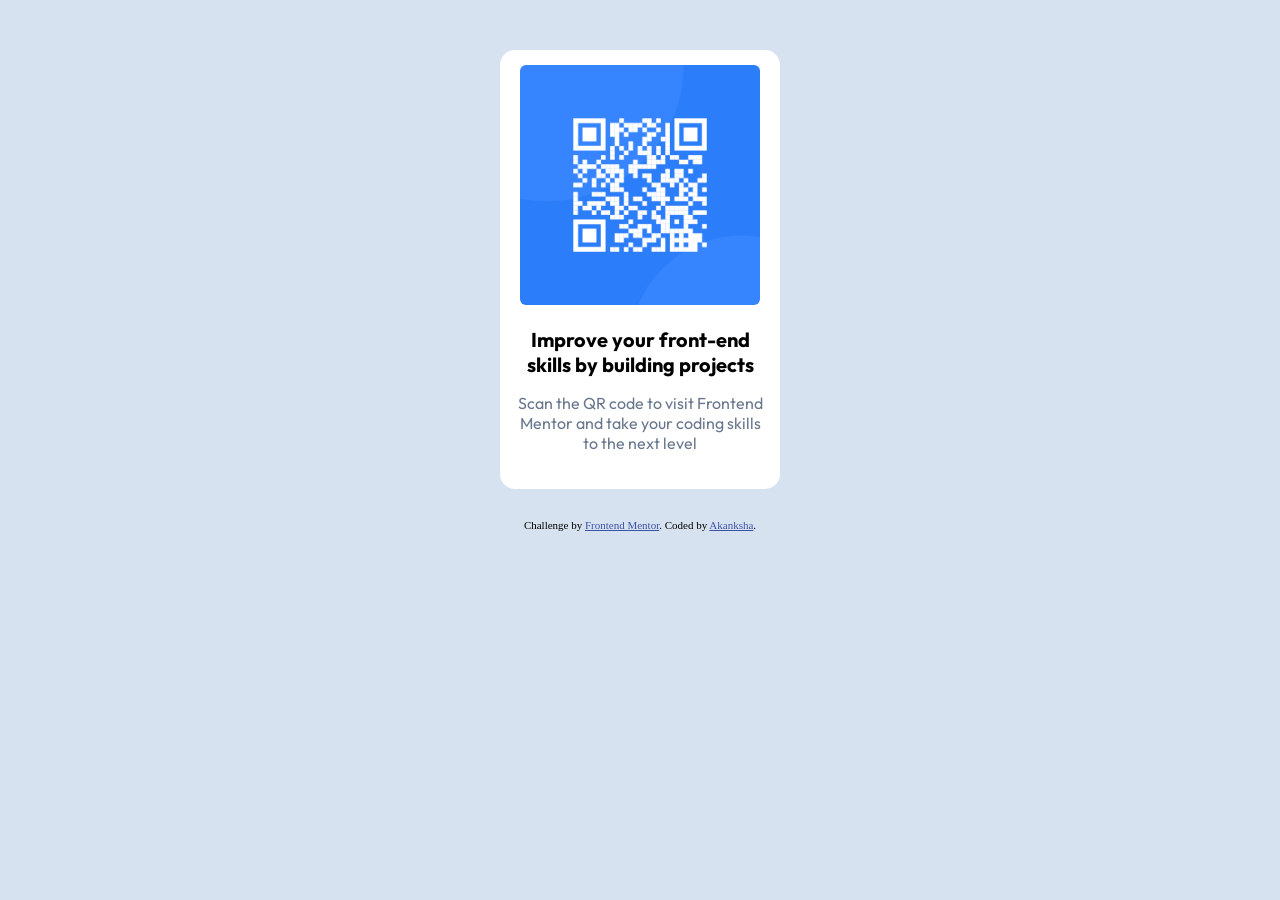
<file: index.html>
<!DOCTYPE html>
<html lang="en">
<head>
  <meta charset="UTF-8">
  <meta name="viewport" content="width=device-width, initial-scale=1.0"> <!-- displays site properly based on user's device -->

  <link rel="icon" type="image/png" sizes="32x32" href="./images/favicon-32x32.png">
  <link rel="stylesheet" href="style.css">
  <link rel="preconnect" href="https://fonts.googleapis.com">
<link rel="preconnect" href="https://fonts.gstatic.com" crossorigin>
<link href="https://fonts.googleapis.com/css2?family=Outfit:wght@100..900&display=swap" rel="stylesheet">
  <title>Frontend Mentor | QR code component</title>

  <!-- Feel free to remove these styles or customise in your own stylesheet 👍 -->
  <style>
    .attribution { font-size: 0.6875rem; text-align: center; }
    .attribution a { color: hsl(228, 45%, 44%); }
  </style>
</head>
<body>
  <div class="qr-card">
    <img class="qr-img" src="images/image-qr-code.png">
    <div class="qr-content">
      <h2>Improve your front-end skills by building projects</h2>

    <p>Scan the QR code to visit Frontend Mentor and take your coding skills to the next level</p>
    </div>
    
  </div>
  <footer class="attribution">
    Challenge by <a href="https://www.frontendmentor.io?ref=challenge">Frontend Mentor</a>. 
    Coded by <a href="#">Akanksha</a>.
  </footer>
</body>
</html>
</file>
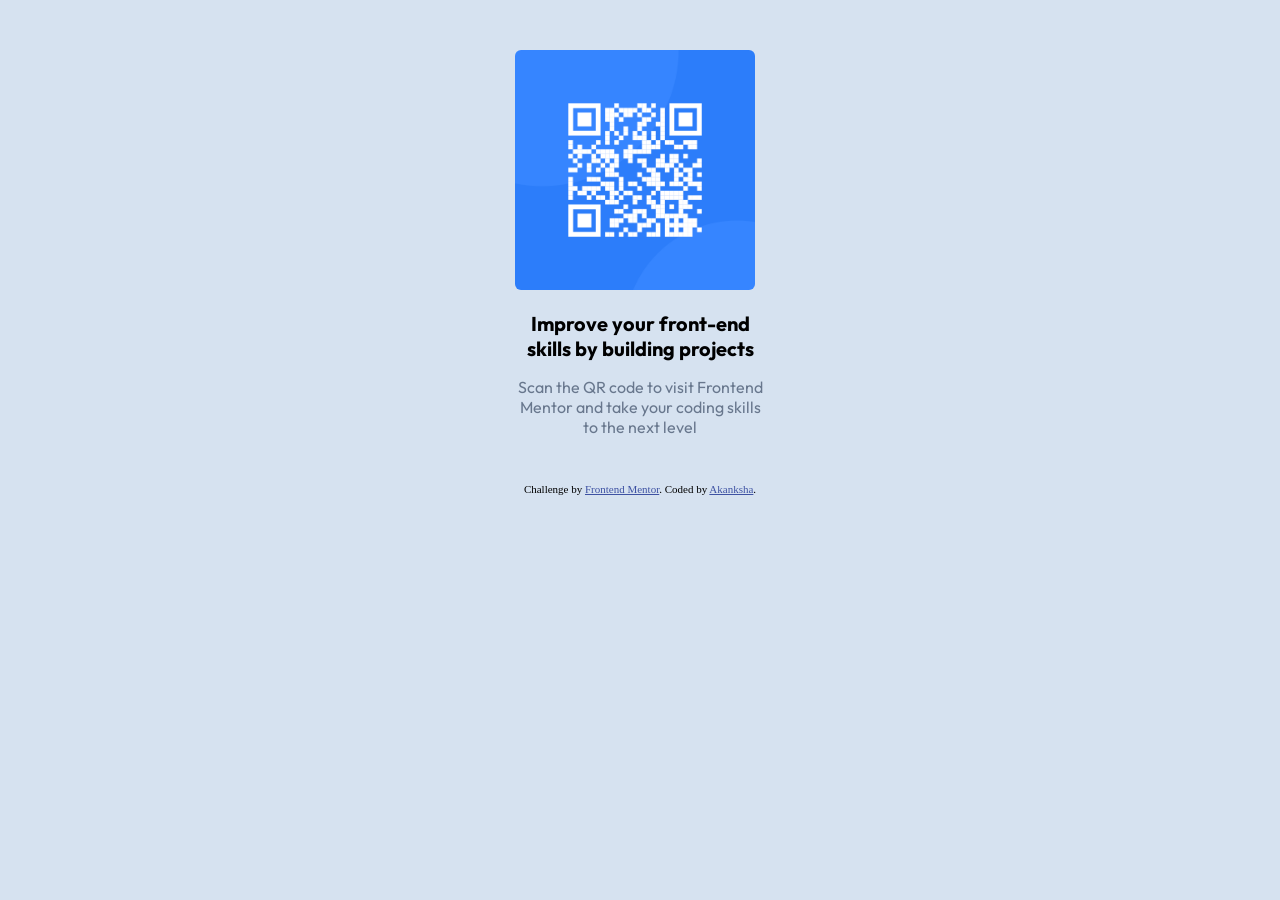
<file: qr-code-component-main/index.html>
<!DOCTYPE html>
<html lang="en">
<head>
  <meta charset="UTF-8">
  <meta name="viewport" content="width=device-width, initial-scale=1.0"> <!-- displays site properly based on user's device -->

  <link rel="icon" type="image/png" sizes="32x32" href="./images/favicon-32x32.png">
  <link rel="stylesheet" href="../style.css">
  <link rel="preconnect" href="https://fonts.googleapis.com">
<link rel="preconnect" href="https://fonts.gstatic.com" crossorigin>
<link href="https://fonts.googleapis.com/css2?family=Outfit:wght@100..900&display=swap" rel="stylesheet">
  <title>Frontend Mentor | QR code component</title>

  <!-- Feel free to remove these styles or customise in your own stylesheet 👍 -->
  <style>
    .attribution { font-size: 0.6875rem; text-align: center; }
    .attribution a { color: hsl(228, 45%, 44%); }
  </style>
</head>
<body>
  <div class="container">
    <img class="qr-img" src="images/image-qr-code.png">
    <div class="desc">
      <h2>Improve your front-end skills by building projects</h2>

    <p>Scan the QR code to visit Frontend Mentor and take your coding skills to the next level</p>
    </div>
    
  </div>
  <footer class="attribution">
    Challenge by <a href="https://www.frontendmentor.io?ref=challenge">Frontend Mentor</a>. 
    Coded by <a href="#">Akanksha</a>.
  </footer>
</body>
</html>
</file>
<file: style.css>
body{
    background-color: hsl(212, 45%, 89%);
    display: flex;
    flex-direction: column;
    align-items: center;
    justify-content: center;
    margin-top:50px;
    min-height: 100%;
}

.qr-card{
    display: flex;
    flex-direction: column;
    align-items: center;
    justify-content: center;
    border-radius: 15px;
    background-color: white;
    padding: 15px 10px;
    box-sizing: border-box;
}

.qr-img{
    width: 240px;
    
    border-radius: 6px;
}
.qr-content{
    margin: 5px;
}
h2{
    width: 250px;
    font-size: 1.25rem;
    margin-bottom: 0px;
    text-align: center;
    
    font-family: "Outfit", sans-serif;
    font-weight: 700;
}
p{
    font-size: 0.9375rempx;
    width: 250px;
    color: hsl(216, 15%, 48%);
    text-align: center;
    font-family: "Outfit", sans-serif;
    font-weight: 400;
}
.attribution{
    margin-top: 30px;
    text-align: center;
}
</file>
